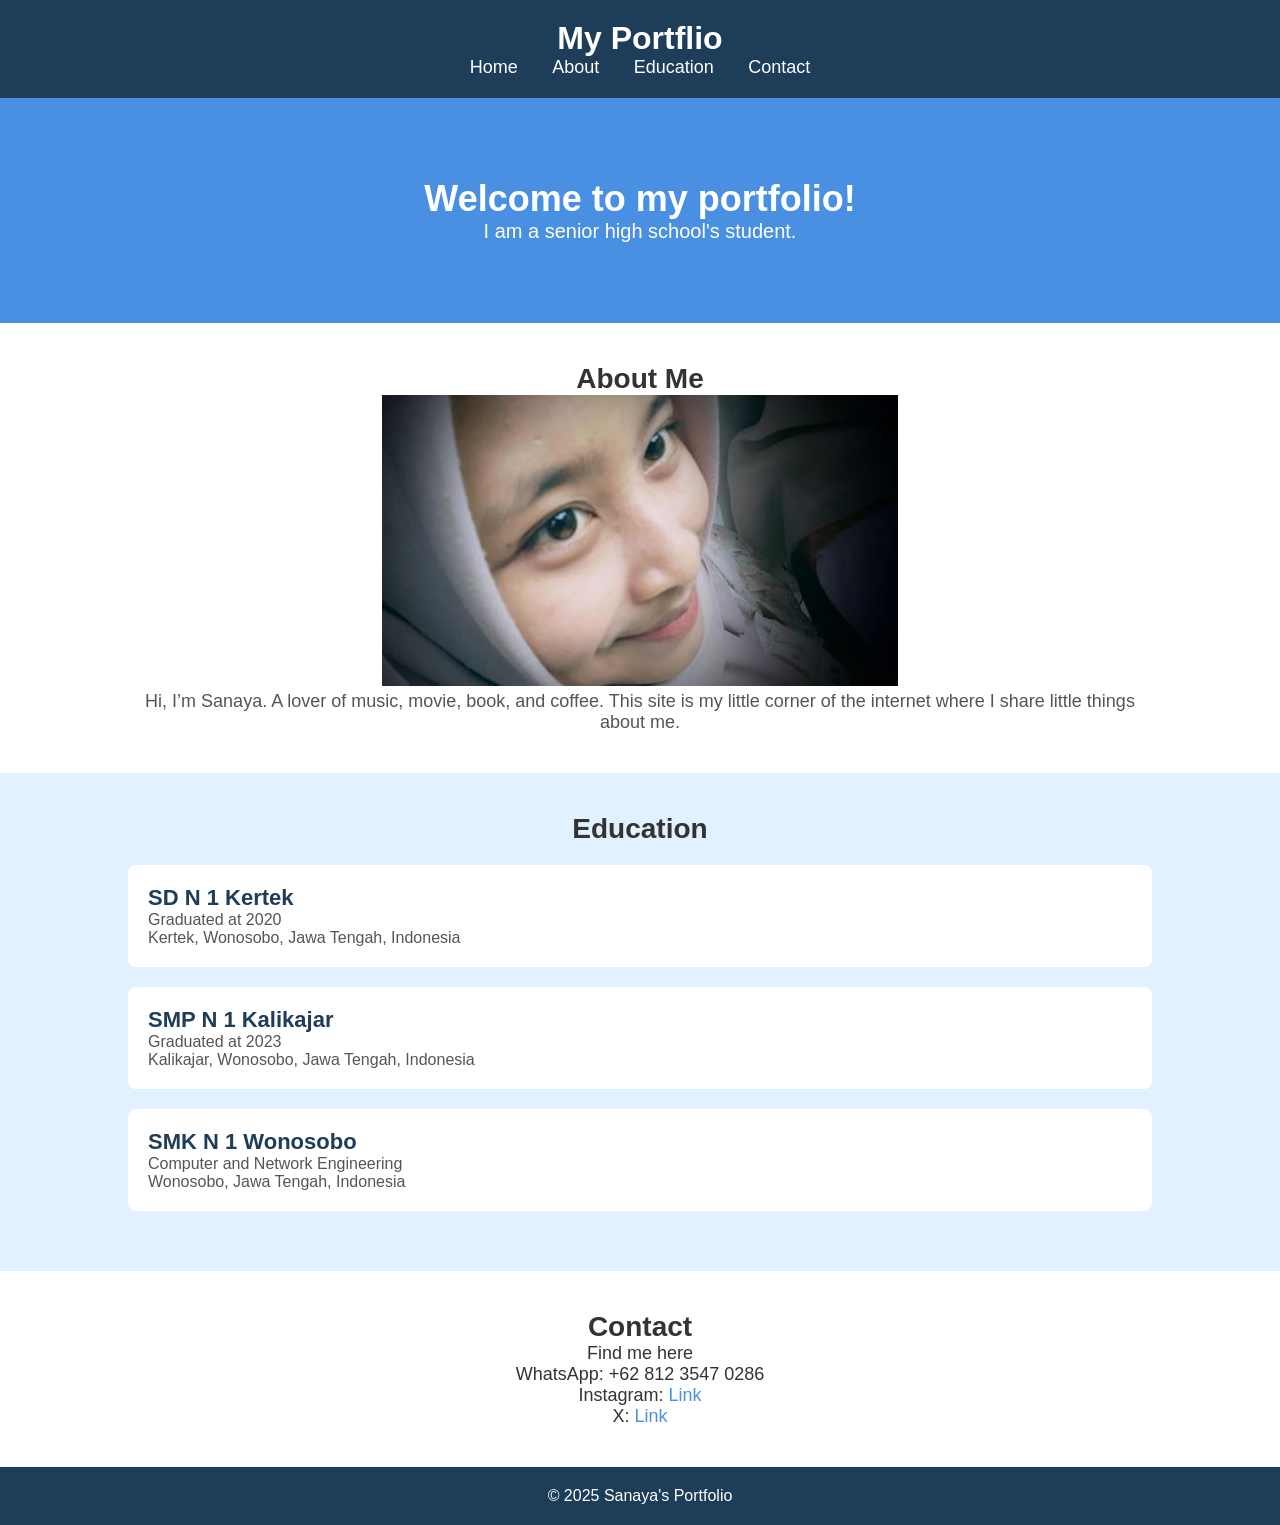
<file: index.html>
<!DOCTYPE html>
<html lang="id">
<head>
  <meta charset="UTF-8">
  <meta name="viewport" content="width=device-width, initial-scale=1.0">
  <meta http-equiv="X-UA-Compatible" content="ie=edge">
  <title>My Portfolio</title>
  <link rel="stylesheet" href="style.css">
</head>
<body>
  <header>
    <div class="container">
      <h1>My Portflio</h1>
      <nav>
        <ul>
          <li><a href="#home">Home</a></li>
          <li><a href="#about">About</a></li>
          <li><a href="#projects">Education</a></li>
          <li><a href="#contact">Contact</a></li>
        </ul>
      </nav>
    </div>
  </header>

  <section id="home" class="hero">
    <div class="container">
      <h2>Welcome to my portfolio!</h2>
      <p>I am a senior high school's student.</p>
    </div>
  </section>

  <section id="about" class="about">
    <div class="container">
      <h2>About Me</h2>
      <p>
        <img src="foto.jpg" />
      </p>
      <p>Hi, I’m Sanaya. A lover of music, movie, book, and coffee. This site is my little corner of the internet where I share little things about me.</p>
    </div>
  </section>

  <section id="projects" class="projects">
    <div class="container">
      <h2>Education</h2>
      <div class="project-item">
        <h3>SD N 1 Kertek</h3>
        <p>Graduated at 2020</p>
        <p>Kertek, Wonosobo, Jawa Tengah, Indonesia</p>
      </div>
      <div class="project-item">
        <h3>SMP N 1 Kalikajar</h3>
        <p>Graduated at 2023</p>
        <p>Kalikajar, Wonosobo, Jawa Tengah, Indonesia</p>
      </div>
      <div class="project-item">
        <h3>SMK N 1 Wonosobo</h3>
        <p>Computer and Network Engineering</p>
        <p>Wonosobo, Jawa Tengah, Indonesia</p>
      </div>
    </div>
  </section>

  <section id="contact" class="contact">
    <div class="container">
      <h2>Contact</h2>
      <p>Find me here</p>
      <p>WhatsApp: +62 812 3547 0286</p>
      <p>Instagram: <a href="https://www.instagram.com/sanayanna/">Link</a></p>
      <p>X: <a href="https://x.com/aiello_exe?t=skf_rPuxn6In66d8Hqi_Ng&s=09">Link</a></p>
    </div>
  </section>

  <footer>
    <div class="container">
      <p>&copy; 2025 Sanaya's Portfolio</p>
    </div>
  </footer>
</body>
</html>
</file>
<file: style.css>
/* Reset CSS */
* {
  margin: 0;
  padding: 0;
  box-sizing: border-box;
}

body {
  font-family: Arial, sans-serif;
  background-color: #f4f4f4;
  color: #333;
}

.container {
  width: 80%;
  margin: 0 auto;
}

/* Header */
header {
  background-color: #1e3d58; /* Warna biru gelap */
  padding: 20px 0;
}

header h1 {
  color: #fff;
  text-align: center;
}

header nav ul {
  list-style-type: none;
  text-align: center;
}

header nav ul li {
  display: inline;
  margin: 0 15px;
}

header nav ul li a {
  color: #fff;
  text-decoration: none;
  font-size: 18px;
}

/* Hero Section */
.hero {
  background-color: #4a90e2; /* Warna biru terang */
  color: #fff;
  padding: 80px 0;
  text-align: center;
}

.hero h2 {
  font-size: 36px;
}

.hero p {
  font-size: 20px;
}

/* About Section */
.about {
  background-color: #fff;
  padding: 40px 0;
  text-align: center;
}

.about h2 {
  font-size: 28px;
}

.about p {
  font-size: 18px;
  color: #555;
}

/* Projects Section */
.projects {
  background-color: #e1f1ff; /* Biru muda */
  padding: 40px 0;
}

.projects h2 {
  text-align: center;
  font-size: 28px;
}

.project-item {
  background-color: #fff;
  margin: 20px 0;
  padding: 20px;
  border-radius: 8px;
}

.project-item h3 {
  font-size: 22px;
  color: #1e3d58; /* Warna biru gelap */
}

.project-item p {
  font-size: 16px;
  color: #555;
}

/* Contact Section */
.contact {
  background-color: #fff;
  padding: 40px 0;
  text-align: center;
}

.contact h2 {
  font-size: 28px;
}

.contact p {
  font-size: 18px;
}

.contact a {
  color: #4a90e2;
  text-decoration: none;
}

/* Footer */
footer {
  background-color: #1e3d58; /* Biru gelap */
  color: #fff;
  text-align: center;
  padding: 20px 0;
}
</file>
